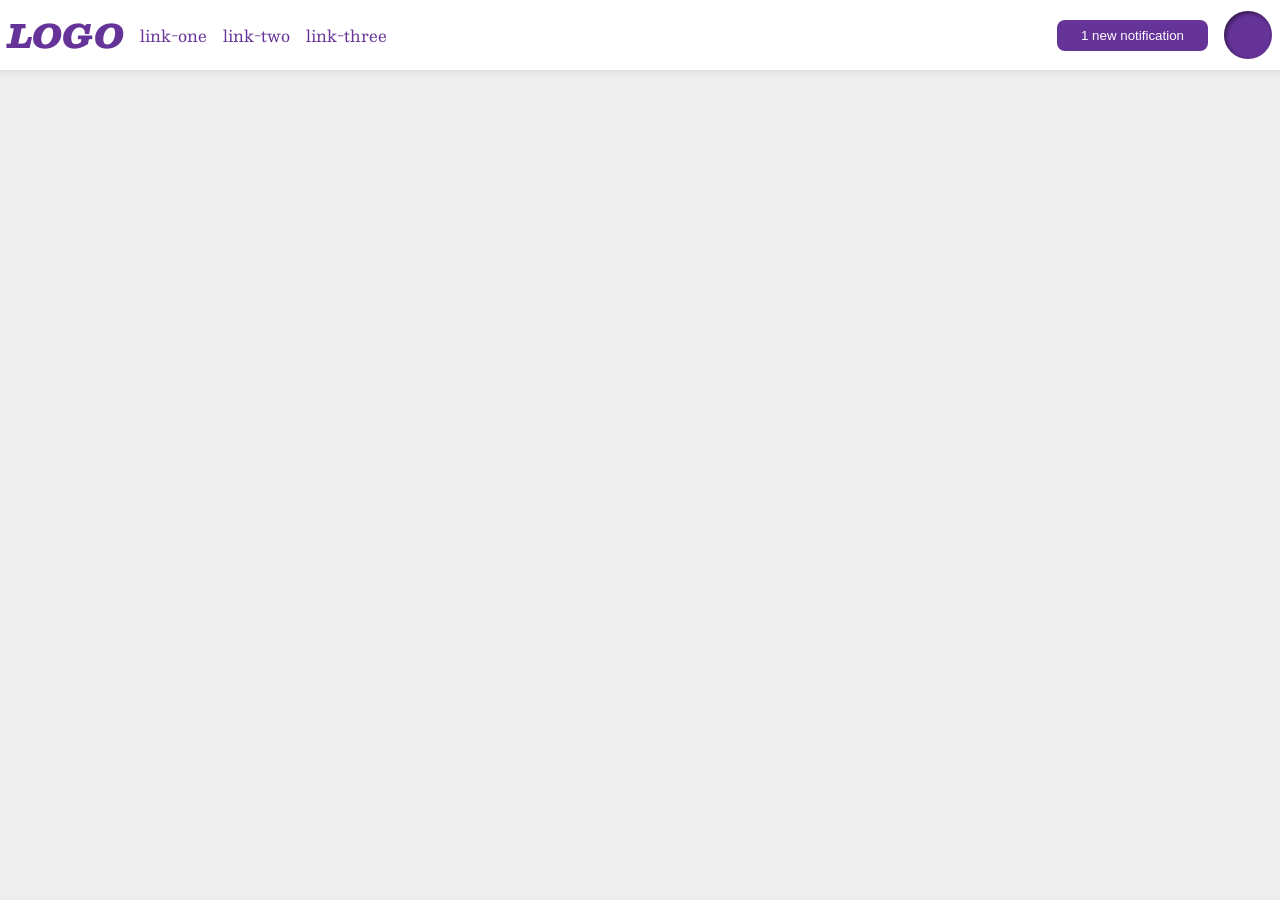
<file: foundations/flex/03-flex-header-2/index.html>
<!DOCTYPE html>
<html lang="en">
  <head>
    <meta charset="UTF-8">
    <meta http-equiv="X-UA-Compatible" content="IE=edge">
    <meta name="viewport" content="width=device-width, initial-scale=1.0">
    <title>Flex Header 2</title>
    <link rel="stylesheet" href="style.css">
  </head>
  <body>
    <div class="header">
      <div class="left">
        <div class="logo">
          LOGO
        </div>
        <ul class="links">
          <li><a href="https://google.com">link-one</a></li>
          <li><a href="https://google.com">link-two</a></li>
          <li><a href="https://google.com">link-three</a></li>
        </ul>
      </div>
      <div class="right">
        <button class="notifications">
          1 new notification
        </button>
        <div class="profile-image"></div>
      </div>
    </div>
  </body>
</html>
</file>
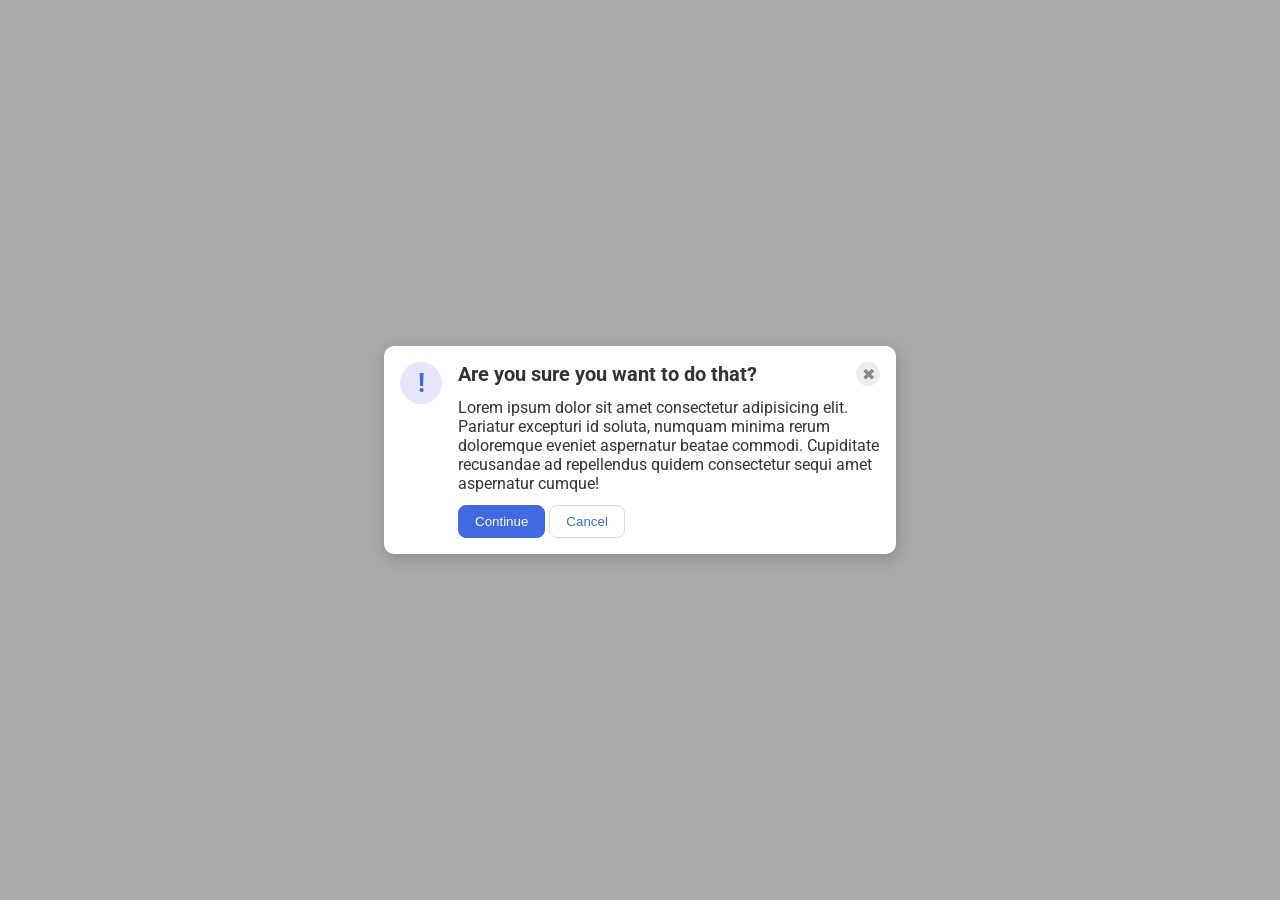
<file: foundations/flex/05-flex-modal/index.html>
<!DOCTYPE html>
<html lang="en">
  <head>
    <meta charset="UTF-8">
    <meta http-equiv="X-UA-Compatible" content="IE=edge">
    <meta name="viewport" content="width=device-width, initial-scale=1.0">
    <link rel="stylesheet" href="style.css">
    <title>Modal</title>
  </head>
  <body>
    <div class="modal">
      <div class="icon">!</div>
      <div class="container">
        <div class="header">Are you sure you want to do that?
          <button class="close-button">✖</button>
        </div>
        <div class="text">Lorem ipsum dolor sit amet consectetur adipisicing elit. Pariatur excepturi id soluta, numquam minima rerum doloremque eveniet aspernatur beatae commodi. Cupiditate recusandae ad repellendus quidem consectetur sequi amet aspernatur cumque!</div>
        <button class="continue">Continue</button>
        <button class="cancel">Cancel</button>
      </div>
    </div>
  </body>
</html>
</file>
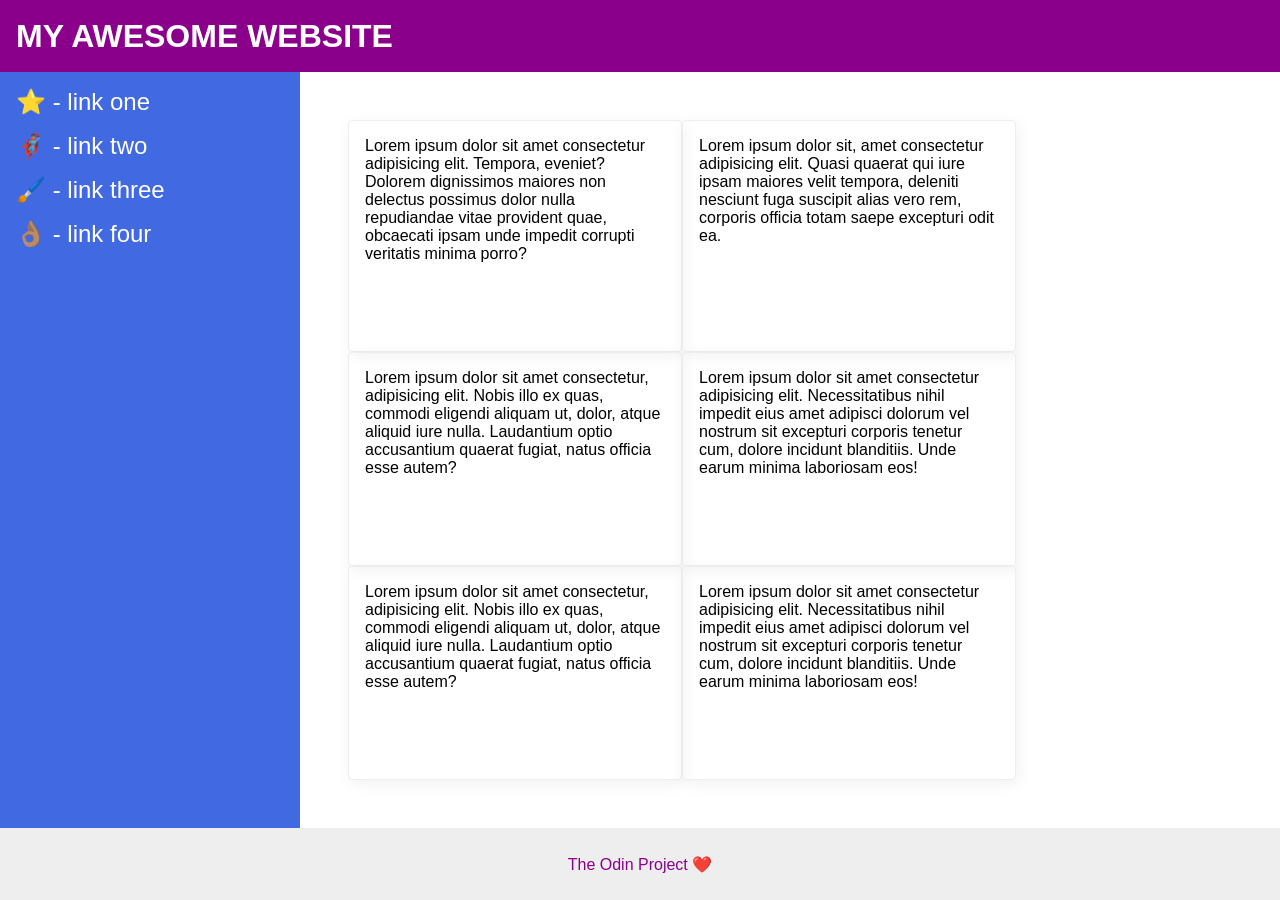
<file: foundations/flex/07-flex-layout-2/index.html>
<!DOCTYPE html>
<html lang="en">
  <head>
    <meta charset="UTF-8">
    <meta http-equiv="X-UA-Compatible" content="IE=edge">
    <meta name="viewport" content="width=device-width, initial-scale=1.0">
    <title>The Holy Grail</title>
    <link rel="stylesheet" href="style.css">
  </head>
  <body>
    <div class="header">
      MY AWESOME WEBSITE
    </div>
    
    <div class="body">
      <div class="sidebar">
        <ul>
          <li><a href="#">⭐ - link one</a></li>
          <li><a href="#">🦸🏽‍♂️ - link two</a></li>
          <li><a href="#">🖌️ - link three</a></li>
          <li><a href="#">👌🏽 - link four</a></li>
        </ul>
      </div>

      <div class="info">
        <div class="card">Lorem ipsum dolor sit amet consectetur adipisicing elit. Tempora, eveniet? Dolorem dignissimos maiores non delectus possimus dolor nulla repudiandae vitae provident quae, obcaecati ipsam unde impedit corrupti veritatis minima porro?</div>
        <div class="card">Lorem ipsum dolor sit, amet consectetur adipisicing elit. Quasi quaerat qui iure ipsam maiores velit tempora, deleniti nesciunt fuga suscipit alias vero rem, corporis officia totam saepe excepturi odit ea.</div>
        <div class="card">Lorem ipsum dolor sit amet consectetur, adipisicing elit. Nobis illo ex quas, commodi eligendi aliquam ut, dolor, atque aliquid iure nulla. Laudantium optio accusantium quaerat fugiat, natus officia esse autem?</div>
        <div class="card">Lorem ipsum dolor sit amet consectetur adipisicing elit. Necessitatibus nihil impedit eius amet adipisci dolorum vel nostrum sit excepturi corporis tenetur cum, dolore incidunt blanditiis. Unde earum minima laboriosam eos!</div>
        <div class="card">Lorem ipsum dolor sit amet consectetur, adipisicing elit. Nobis illo ex quas, commodi eligendi aliquam ut, dolor, atque aliquid iure nulla. Laudantium optio accusantium quaerat fugiat, natus officia esse autem?</div>
        <div class="card">Lorem ipsum dolor sit amet consectetur adipisicing elit. Necessitatibus nihil impedit eius amet adipisci dolorum vel nostrum sit excepturi corporis tenetur cum, dolore incidunt blanditiis. Unde earum minima laboriosam eos!</div>
      </div>
    </div>

    <div class="footer">
      The Odin Project ❤️
    </div>
  </body>
</html>
</file>
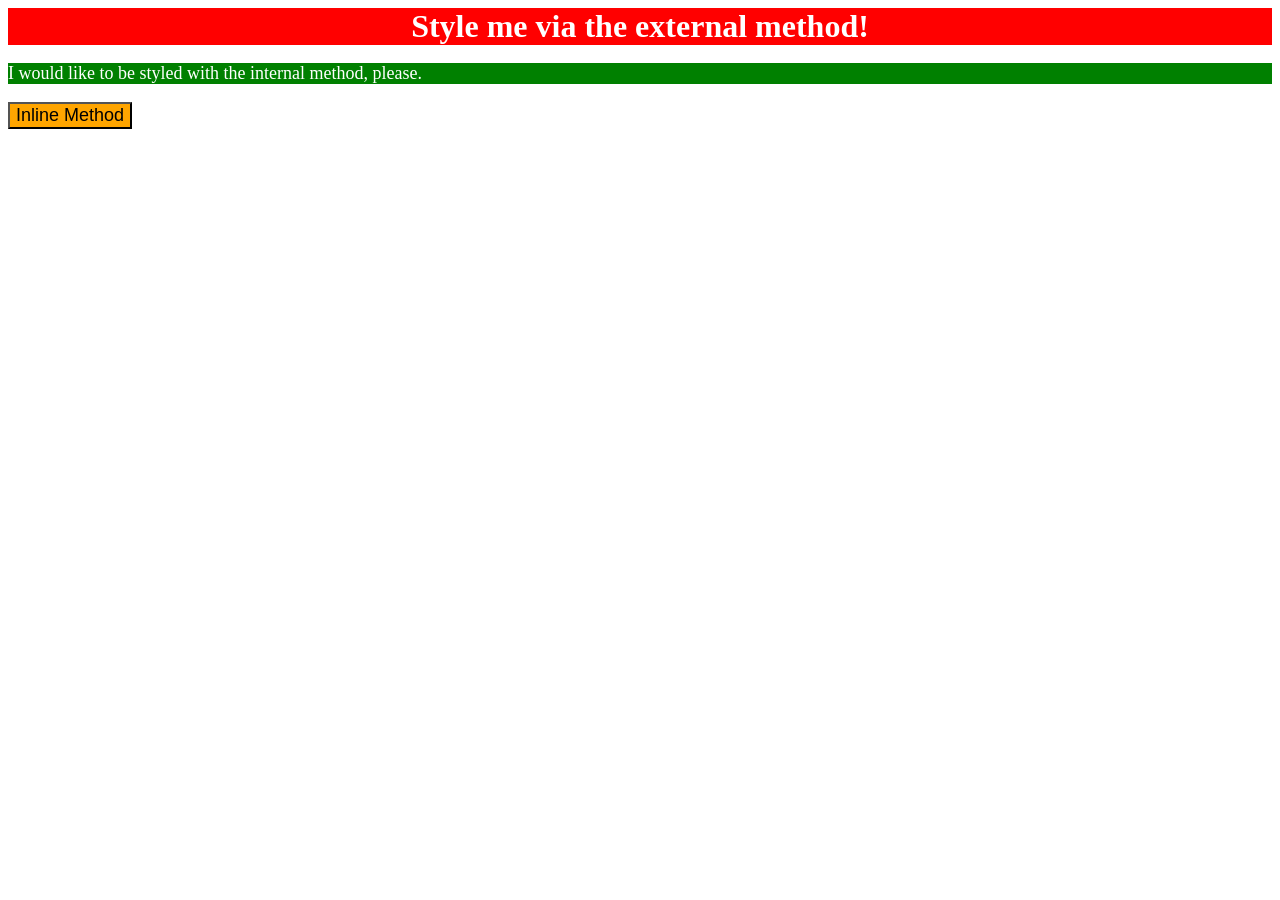
<file: foundations/intro-to-css/01-css-methods/index.html>
<!DOCTYPE html>
<html lang="en">
  <head>
    <meta charset="UTF-8">
    <meta http-equiv="X-UA-Compatible" content="IE=edge">
    <meta name="viewport" content="width=device-width, initial-scale=1.0">
    <link rel="stylesheet" href="styles.css">
    <title>Methods for Adding CSS</title>
    <style>
      p {
        background-color: green;
        color: white;
        font-size: 18px;
      }
    </style>
  </head>
  <body>
    <div>Style me via the external method!</div>
    <p>I would like to be styled with the internal method, please.</p>
    <button style="background-color: orange; font-size: 18px;">Inline Method</button>
  </body>
</html>
</file>
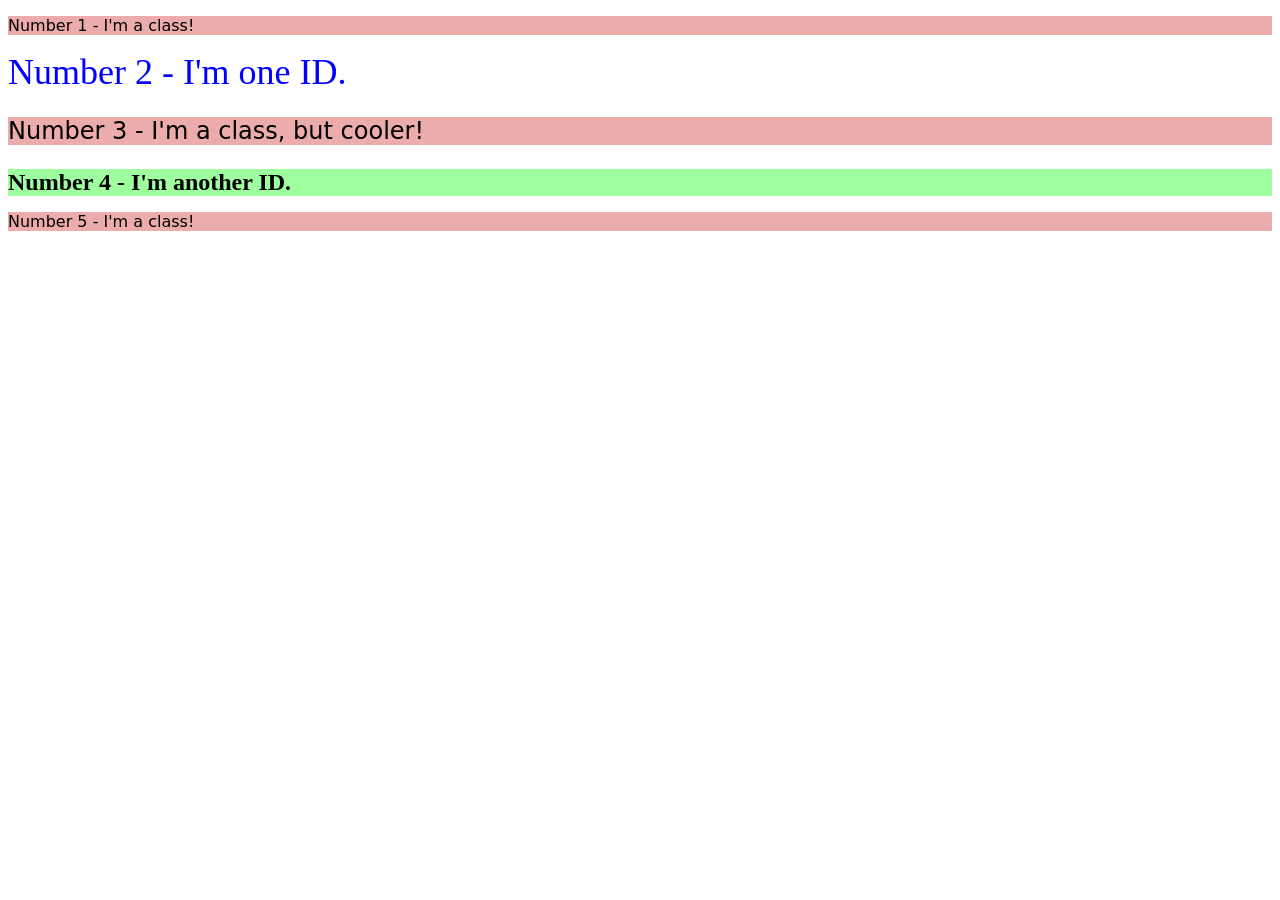
<file: foundations/intro-to-css/02-class-id-selectors/index.html>
<!DOCTYPE html>
<html lang="en">
  <head>
    <meta charset="UTF-8">
    <meta http-equiv="X-UA-Compatible" content="IE=edge">
    <meta name="viewport" content="width=device-width, initial-scale=1.0">
    <title>Class and ID Selectors</title>
    <link rel="stylesheet" href="style.css">
  </head>
  <body>
    <p class="odd">Number 1 - I'm a class!</p>
    <div id="two">Number 2 - I'm one ID.</div>
    <p class="odd adjust-font">Number 3 - I'm a class, but cooler!</p>
    <div id="four" class="adjust-font">Number 4 - I'm another ID.</div>
    <p class="odd">Number 5 - I'm a class!</p>
  </body>
</html>
</file>
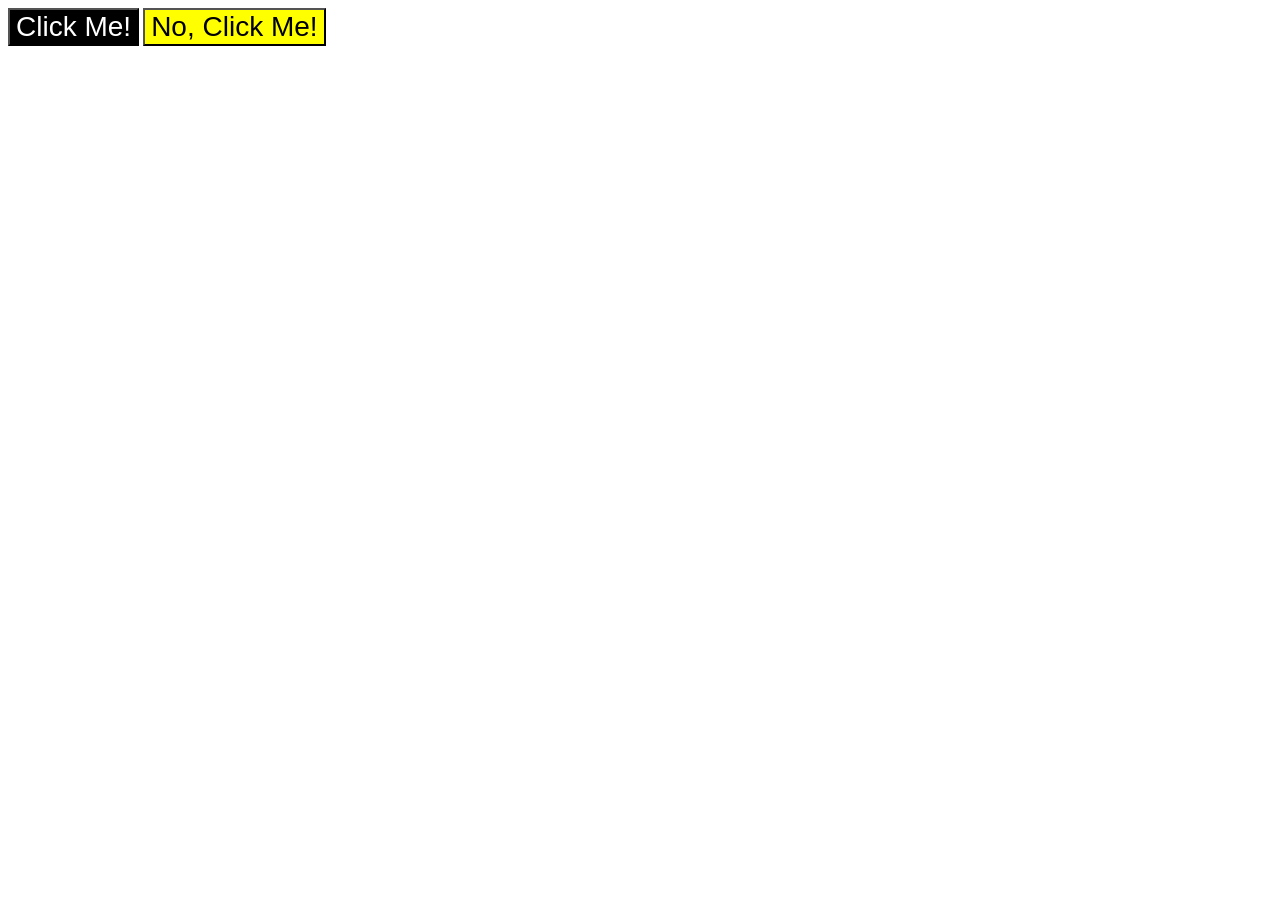
<file: foundations/intro-to-css/03-grouping-selectors/index.html>
<!DOCTYPE html>
<html lang="en">
  <head>
    <meta charset="UTF-8">
    <meta http-equiv="X-UA-Compatible" content="IE=edge">
    <meta name="viewport" content="width=device-width, initial-scale=1.0">
    <title>Grouping Selectors</title>
    <link rel="stylesheet" href="style.css">
  </head>
  <body>
    <button class="yes">Click Me!</button>
    <button class="no">No, Click Me!</button>
  </body>
</html>
</file>
<file: foundations/flex/03-flex-header-2/style.css>
/* this is some magical font-importing.  
you'll learn about it later. */
@import url('https://fonts.googleapis.com/css2?family=Besley:ital,wght@0,400;1,900&display=swap');

body {
  margin: 0;
  background: #eee;
  font-family: Besley, serif;
}

.header {
  background: white;
  border-bottom: 1px solid #ddd;
  box-shadow: 0 0 8px rgba(0,0,0,.1);
  display: flex;
  padding: 8px;
  justify-content: space-between;
}

.profile-image {
  background: rebeccapurple;
  box-shadow: inset 2px 2px 4px rgba(0,0,0,.5);
  border-radius: 50%;
  width: 48px;
  height: 48px;
}

.logo {
  color: rebeccapurple;
  font-size: 32px;
  font-weight: 900;
  font-style: italic;
}

button {
  border: none;
  border-radius: 8px;
  background: rebeccapurple;
  color: white;
  padding: 8px 24px;
}

a {
  /* this removes the line under our links */
  text-decoration: none;
  color: rebeccapurple;
}

ul {
  list-style-type: none;
  display: flex;
  margin: 0;
  padding: 0;
  gap: 16px;
}

.left, .right {
  display: flex;
  align-items: center;
  gap: 16px;
}
</file>
<file: foundations/flex/05-flex-modal/style.css>
@import url('https://fonts.googleapis.com/css2?family=Roboto:wght@400;700&display=swap');

html, body {
  height: 100%;
}

body {
  font-family: Roboto, sans-serif;
  margin: 0;
  background: #aaa;
  color: #333;
  /* I'll give you this one for free lol */
  display: flex;
  align-items: center;
  justify-content: center;
}

.modal {
  background: white;
  width: 480px;
  border-radius: 10px;
  box-shadow: 2px 4px 16px rgba(0,0,0,.2);
  display: flex;
  gap: 16px;
  padding: 16px;
}

.icon {
  color: royalblue;
  font-size: 26px;
  font-weight: 700;
  background: lavender;
  width: 42px;
  height: 42px;
  border-radius: 50%;
  display: flex;
  align-items: center;
  justify-content: center;
}

.close-button {
  background: #eee;
  border-radius: 50%;
  color: #888;
  font-weight: 400;
  font-size: 16px;
  height: 24px;
  width: 24px;
  display: flex;
  align-items: center;
  justify-content: center;
  border: 1px solid #eee;
  padding: 0;
}

button {
  cursor: pointer;
  padding: 8px 16px;
  border-radius: 8px;
}

button.continue {
  background: royalblue;
  border: 1px solid royalblue;
  color: white;
}

button.cancel {
  background: white;
  border: 1px solid #ddd;
  color: royalblue;
}

.icon {
  flex-shrink: 0;
}

.header {
  display: flex;
  align-items: center;
  justify-content: space-between;
  font-size: 20px;
  font-weight: bold;
  margin-bottom: 12px;
}

.text {
  margin-bottom: 12px;
}
</file>
<file: foundations/flex/07-flex-layout-2/style.css>
body {
  font-family: -apple-system, BlinkMacSystemFont, 'Segoe UI', Roboto, Oxygen, Ubuntu, Cantarell, 'Open Sans', 'Helvetica Neue', sans-serif;
  margin: 0;
  min-height: 100vh;
  display: flex;
  flex-direction: column;
}

.header {
  height: 72px;
  background: darkmagenta;
  color: white;
  display: flex;
  align-items: center;
  font-size: 32px;
  font-weight: 900;
  padding: 0 16px;
}

.body {
  flex: 1;
  display: flex;
}

.footer {
  height: 72px;
  background: #eee;
  color: darkmagenta;
  display: flex;
  justify-content: center;
  align-items: center;
}

.sidebar {
  width: 300px;
  background: royalblue;
  box-sizing: border-box;
  flex-shrink: 0;
  padding: 16px;
}

li {
  margin-bottom: 16px;
}
.card {
  border: 1px solid #eee;
  box-shadow: 2px 4px 16px rgba(0,0,0,.06);
  border-radius: 4px;
  padding: 16px;
  width: 300px;
}

ul {
  list-style-type: none;
  margin: 0;
  padding: 0;
}

a {
  color: white;
  text-decoration: none;
  font-size: 24px;
}

.info {
  padding: 48px;
  display: flex;
  flex-wrap: wrap;
}
</file>
<file: foundations/intro-to-css/01-css-methods/styles.css>
div {
    background-color: red;
    color: white;
    font-size: 32px;
    text-align: center;
    font-weight: bold;
}
</file>
<file: foundations/intro-to-css/02-class-id-selectors/style.css>
.odd{
    background-color: hsl(0, 63%, 80%);
    font-family: Verdana, "DejaVu Sans", sans-serif;
}

.adjust-font {
    font-size: 24px
}

#four {
    font-weight: bold;
    background-color: rgb(159, 255, 159);
}

#two {
    color: blue;
    font-size: 36px;
}
</file>
<file: foundations/intro-to-css/03-grouping-selectors/style.css>
.yes,
.no {
    font-size: 28px;
    font-family: Helvetica, 'Times New Roman', sans-serif;
}

.yes {
    background-color: black;
    color: white;
}

.no {
    background-color: yellow;
}
</file>
